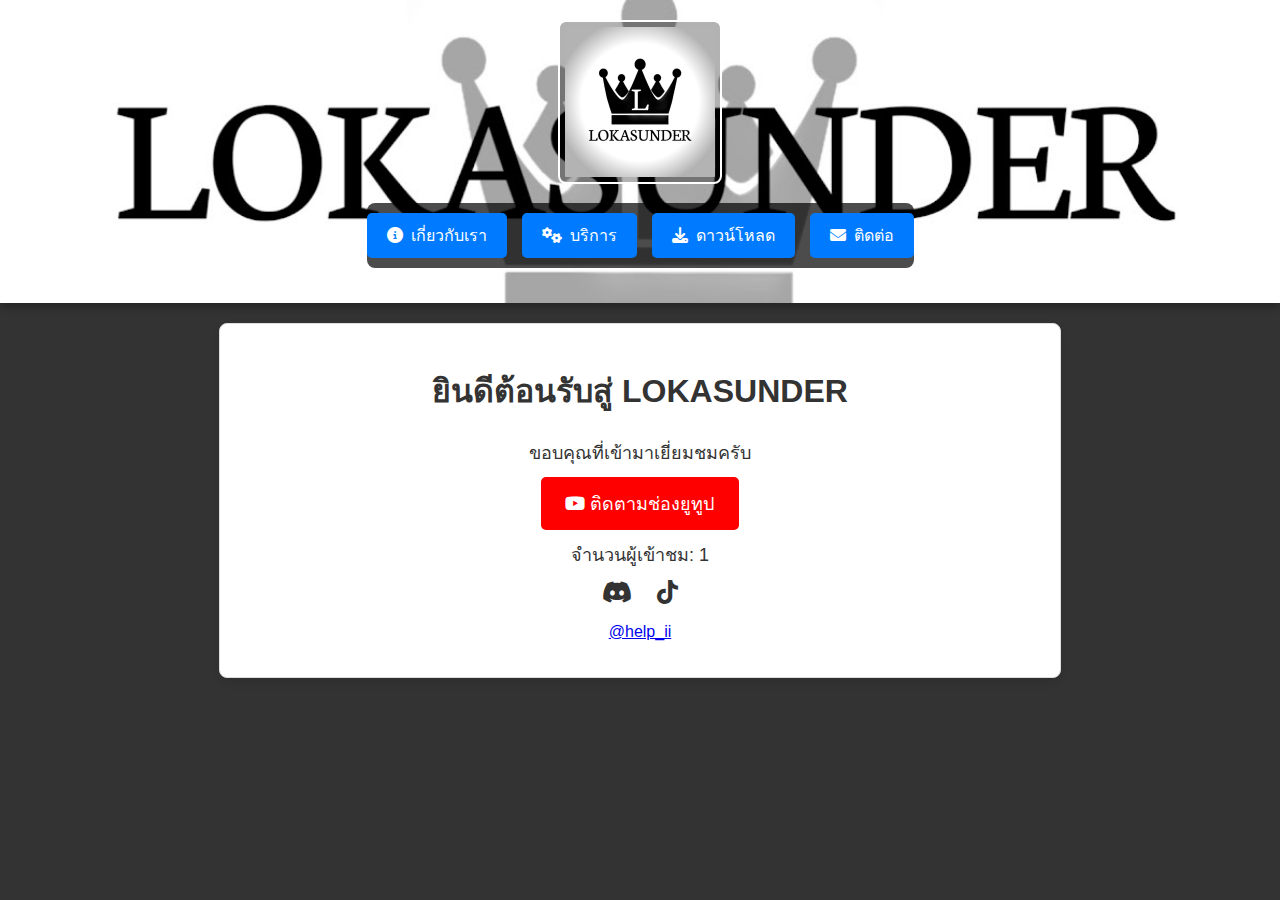
<file: index.html>
<!DOCTYPE html>
<html lang="th">
<head>
    <meta charset="UTF-8">
    <meta name="viewport" content="width=device-width, initial-scale=1.0">
    <title>LOKASUNDER - ดาวน์โหลดไฟล์ต่างๆ</title>
    <!-- Font Awesome CDN -->
    <link rel="stylesheet" href="https://cdnjs.cloudflare.com/ajax/libs/font-awesome/6.4.0/css/all.min.css">
    <style>
        body {
            font-family: Arial, sans-serif;
            margin: 0;
            padding: 0;
            text-align: center;
            color: #333;
            background-color: #333; /* สีพื้นหลังของเว็บไซต์ */
        }

        header {
            background-image: url('/image/แบนเนอร์.jpg'); /* ใช้ภาพแบนเนอร์เป็นพื้นหลัง */
            background-size: cover;
            background-position: center;
            color: white;
            padding: 20px 0;
            display: flex;
            flex-direction: column;
            align-items: center;
            position: relative;
            box-shadow: 0 4px 8px rgba(0, 0, 0, 0.3);
            background-color: rgba(0, 0, 0, 0.5); /* เพิ่มพื้นหลังสีดำโปร่งแสง */
        }

        .logo img {
            max-width: 150px;
            border-radius: 8px;
            border: 2px solid white;
            padding: 5px;
            background-color: rgba(0, 0, 0, 0.3); /* เพิ่มพื้นหลังสีดำใสให้กับโลโก้ */
        }

        .nav {
            display: flex;
            justify-content: center;
            gap: 15px;
            margin: 15px 0;
            z-index: 1;
            background-color: rgba(0, 0, 0, 0.7); /* เพิ่มพื้นหลังโปร่งแสงให้กับเมนูนำทาง */
            padding: 10px 0;
            border-radius: 8px;
        }

        .nav a {
            color: white;
            text-decoration: none;
            padding: 10px 20px;
            background-color: #007BFF;
            border-radius: 5px;
            font-size: 16px;
            transition: background-color 0.3s ease, transform 0.3s ease;
        }

        .nav a:hover {
            background-color: #0056b3;
            transform: scale(1.05);
        }

        .nav a i {
            margin-right: 8px;
        }

        main {
            padding: 20px;
            background-color: #ffffff; /* เปลี่ยนสีพื้นหลังของ main content */
            border: 1px solid #ddd;
            border-radius: 8px;
            margin: 20px auto;
            max-width: 800px;
            box-shadow: 0 4px 8px rgba(0, 0, 0, 0.1);
        }

        .youtube-button {
            display: inline-block;
            background-color: #FF0000;
            color: white;
            padding: 12px 24px;
            font-size: 18px;
            cursor: pointer;
            border-radius: 5px;
            text-decoration: none;
            transition: background-color 0.3s ease, transform 0.3s ease;
        }

        .youtube-button:hover {
            background-color: #cc0000;
            transform: scale(1.05);
        }

        .social-links a {
            color: #333;
            font-size: 24px;
            margin: 0 10px;
            transition: color 0.3s ease, transform 0.3s ease;
        }

        .social-links a:hover {
            color: #007BFF;
            transform: scale(1.1);
        }

        p {
            font-size: 18px;
            margin: 10px 0;
        }

        @media (max-width: 768px) {
            .nav {
                flex-direction: column;
                gap: 10px;
            }

            .nav a {
                padding: 10px;
                font-size: 14px;
            }

            .logo img {
                max-width: 120px;
            }

            main {
                padding: 15px;
                margin: 15px;
            }
        }
    </style>
</head>
<body>
    <header>
        <div class="logo">
            <img src="/image/โลโก้.jpg" alt="LOKASUNDER Logo">
        </div>
        <nav class="nav">
                <a href="about.html"><i class="fa-solid fa-info-circle"></i>เกี่ยวกับเรา</a>
                <a href="services.html"><i class="fa-solid fa-cogs"></i>บริการ</a>
                <a href="downloads.html"><i class="fa-solid fa-download"></i>ดาวน์โหลด</a>
                <a href="contact.html"><i class="fa-solid fa-envelope"></i>ติดต่อ</a>
        </nav>
    </header>
    <main>
        <h1>ยินดีต้อนรับสู่ LOKASUNDER</h1>
        <p>ขอบคุณที่เข้ามาเยี่ยมชมครับ</p>
        <a href="https://www.youtube.com/@lokasunder7327" class="youtube-button" target="_blank">
            <i class="fa-brands fa-youtube"></i> ติดตามช่องยูทูป
        </a>
        <p id="visitCount">จำนวนผู้เข้าชม: 0</p>
        <div class="social-links">
            <a href="https://discord.gg/zZb7gy97PU" target="_blank" title="เข้าร่วม Discord ของเรา"><i class="fa-brands fa-discord"></i></a>
            <a href="https://www.tiktok.com/@yourprofile" target="_blank" title="ติดตามเราบน TikTok"><i class="fa-brands fa-tiktok"></i></a>
        </div>
        <blockquote class="tiktok-embed" cite="https://www.tiktok.com/@help_ii" data-unique-id="help_ii" data-embed-type="creator" style="max-width: 780px; min-width: 288px;" > <section> <a target="_blank" href="https://www.tiktok.com/@help_ii?refer=creator_embed">@help_ii</a> </section> </blockquote> <script async src="https://www.tiktok.com/embed.js"></script>

    </main>
    <script>
        // Initial visit count
        let visitCount = localStorage.getItem('visitCount');
        if (!visitCount) {
            visitCount = 0;
        }
        visitCount++;
        localStorage.setItem('visitCount', visitCount);

        document.getElementById('visitCount').textContent = `จำนวนผู้เข้าชม: ${visitCount}`;
    </script>
    
</body>
</html>
</file>
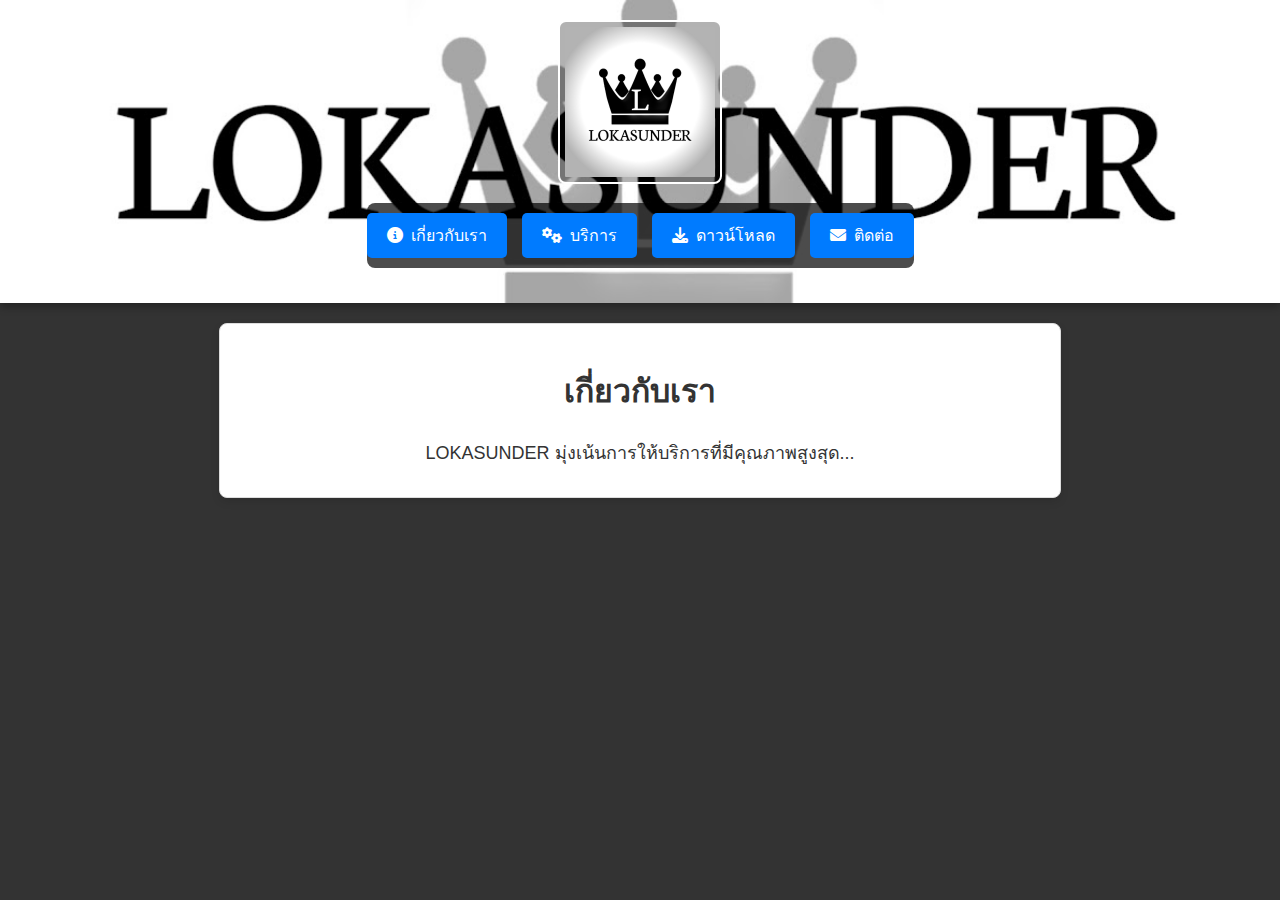
<file: about.html>
<!DOCTYPE html>
<html lang="th">
<head>
    <meta charset="UTF-8">
    <meta name="viewport" content="width=device-width, initial-scale=1.0">
    <title>LOKASUNDER - เกี่ยวกับเรา</title>
    <link rel="stylesheet" href="https://cdnjs.cloudflare.com/ajax/libs/font-awesome/6.4.0/css/all.min.css">
    <link rel="stylesheet" href="styles.css">
</head>
<body>
    <header>
        <div class="logo">
           <a href="index.html"><img src="/image/โลโก้.jpg" alt="LOKASUNDER Logo"></a> 
        </div>
        <nav class="nav">
            <a href="about.html"><i class="fa-solid fa-info-circle"></i>เกี่ยวกับเรา</a>
            <a href="services.html"><i class="fa-solid fa-cogs"></i>บริการ</a>
            <a href="downloads.html"><i class="fa-solid fa-download"></i>ดาวน์โหลด</a>
            <a href="contact.html"><i class="fa-solid fa-envelope"></i>ติดต่อ</a>
        </nav>
    </header>
    <main>
        <h1>เกี่ยวกับเรา</h1>
        <p>LOKASUNDER มุ่งเน้นการให้บริการที่มีคุณภาพสูงสุด...</p>
    </main>
</body>
</html>
</file>
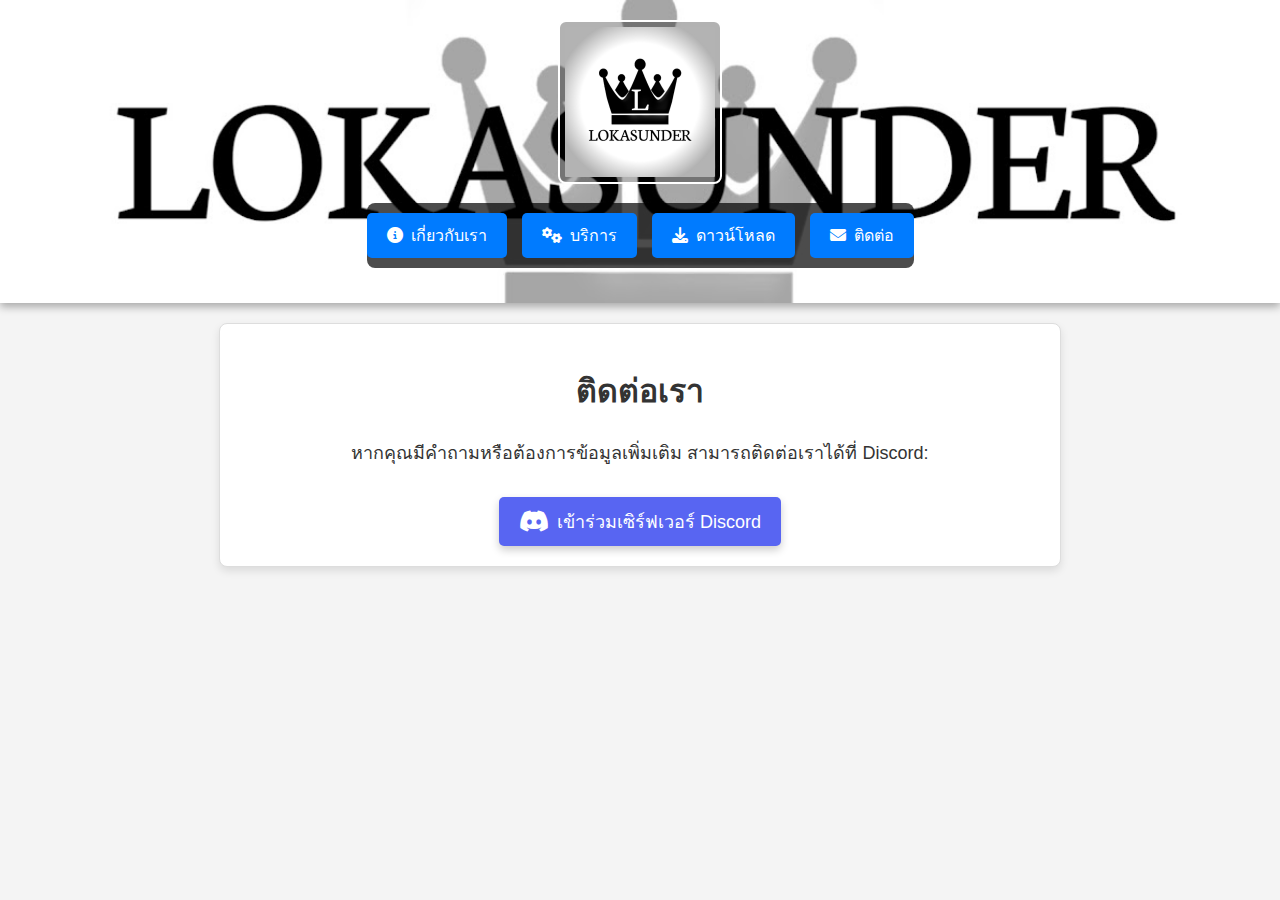
<file: contact.html>
<!DOCTYPE html>
<html lang="th">
<head>
    <meta charset="UTF-8">
    <meta name="viewport" content="width=device-width, initial-scale=1.0">
    <title>LOKASUNDER - ติดต่อเรา</title>
    <link rel="stylesheet" href="https://cdnjs.cloudflare.com/ajax/libs/font-awesome/6.4.0/css/all.min.css">
    <link rel="stylesheet" href="styles.css">
    <style>
        body {
            font-family: Arial, sans-serif;
            margin: 0;
            padding: 0;
            text-align: center;
            color: #333;
            background-color: #f4f4f4; /* Background color */
        }

        header {
            background-image: url('/image/แบนเนอร์.jpg'); /* Background image */
            background-size: cover;
            background-position: center;
            color: white;
            padding: 20px 0;
            display: flex;
            flex-direction: column;
            align-items: center;
            position: relative;
            box-shadow: 0 4px 8px rgba(0, 0, 0, 0.3);
            background-color: rgba(0, 0, 0, 0.5);
        }

        .logo img {
            max-width: 150px;
            border-radius: 8px;
            border: 2px solid white;
            padding: 5px;
            background-color: rgba(0, 0, 0, 0.3);
        }

        .nav {
            display: flex;
            justify-content: center;
            gap: 15px;
            margin: 15px 0;
            z-index: 1;
            background-color: rgba(0, 0, 0, 0.7);
            padding: 10px 0;
            border-radius: 8px;
        }

        .nav a {
            color: white;
            text-decoration: none;
            padding: 10px 20px;
            background-color: #007BFF;
            border-radius: 5px;
            font-size: 16px;
            transition: background-color 0.3s ease, transform 0.3s ease;
        }

        .nav a:hover {
            background-color: #0056b3;
            transform: scale(1.05);
        }

        .nav a i {
            margin-right: 8px;
        }

        main {
            padding: 20px;
            background-color: #ffffff;
            border: 1px solid #ddd;
            border-radius: 8px;
            margin: 20px auto;
            max-width: 800px;
            box-shadow: 0 4px 8px rgba(0, 0, 0, 0.1);
        }

        .contact-info {
            margin: 20px 0;
            font-size: 18px;
        }

        .discord-button {
            display: inline-flex;
            align-items: center;
            justify-content: center;
            background-color: #5865F2;
            color: white;
            padding: 10px 20px;
            border-radius: 5px;
            font-size: 18px;
            text-decoration: none;
            transition: background-color 0.3s ease, transform 0.3s ease;
            margin-top: 10px;
            box-shadow: 0 4px 8px rgba(0, 0, 0, 0.2);
        }

        .discord-button i {
            margin-right: 8px;
            font-size: 24px;
            transition: transform 0.3s ease;
        }

        .discord-button:hover {
            background-color: #4752c4;
            transform: scale(1.05);
        }

        .discord-button:hover i {
            transform: rotate(360deg);
        }
    </style>
</head>
<body>
    <header>
        <div class="logo">
            <a href="index.html"><img src="/image/โลโก้.jpg" alt="LOKASUNDER Logo"></a> 
        </div>
        <nav class="nav">
            <a href="about.html"><i class="fa-solid fa-info-circle"></i>เกี่ยวกับเรา</a>
            <a href="services.html"><i class="fa-solid fa-cogs"></i>บริการ</a>
            <a href="downloads.html"><i class="fa-solid fa-download"></i>ดาวน์โหลด</a>
            <a href="contact.html"><i class="fa-solid fa-envelope"></i>ติดต่อ</a>
        </nav>
    </header>
    <main>
        <h1>ติดต่อเรา</h1>
        <p class="contact-info">
            หากคุณมีคำถามหรือต้องการข้อมูลเพิ่มเติม สามารถติดต่อเราได้ที่ Discord:
        </p>
        <a href="https://discord.gg/zZb7gy97PU" class="discord-button" target="_blank">
            <i class="fab fa-discord"></i> เข้าร่วมเซิร์ฟเวอร์ Discord
        </a>
    </main>
</body>
</html>
</file>
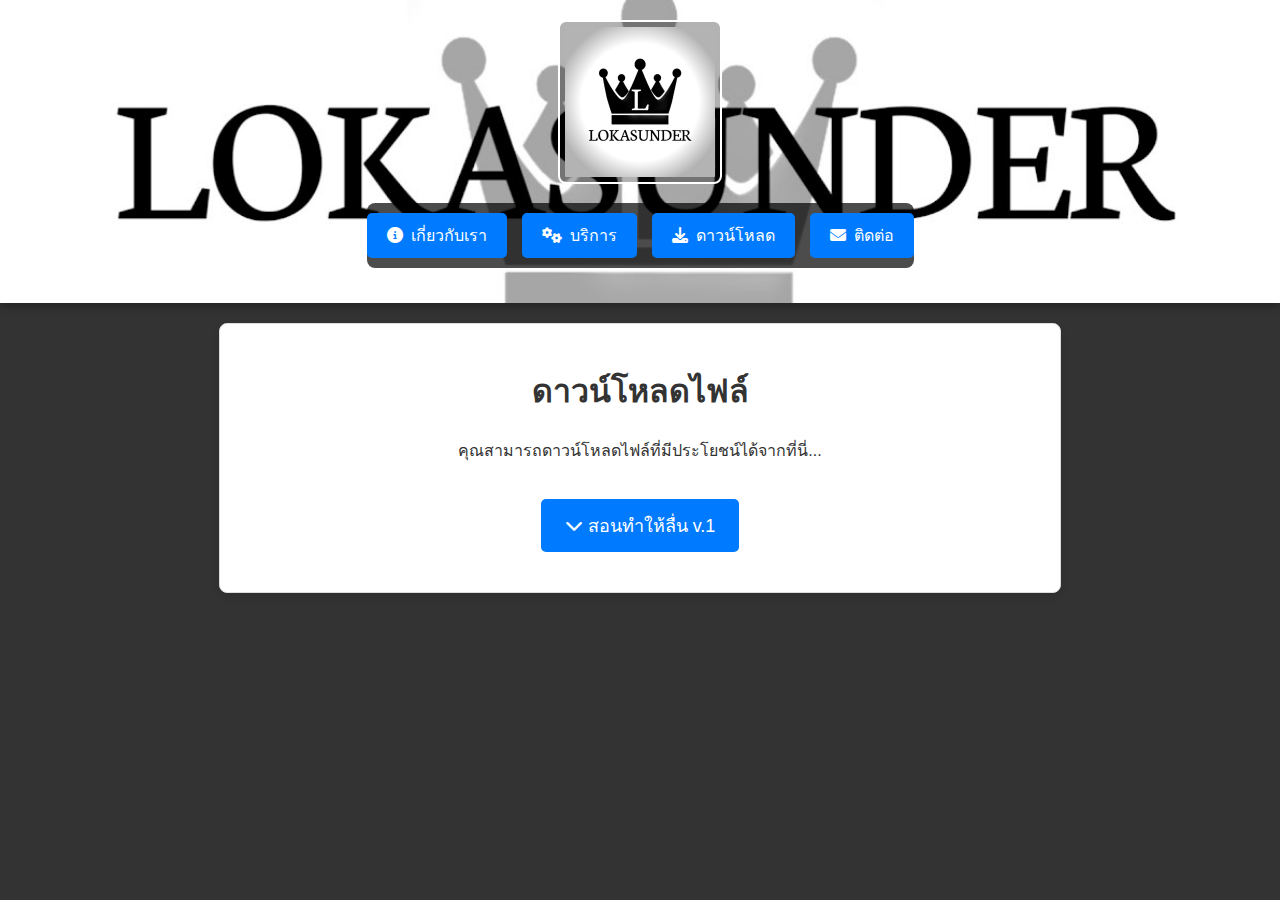
<file: downloads.html>
<!DOCTYPE html>
<html lang="th">
<head>
    <meta charset="UTF-8">
    <meta name="viewport" content="width=device-width, initial-scale=1.0">
    <title>LOKASUNDER - ดาวน์โหลดไฟล์</title>
    <link rel="stylesheet" href="https://cdnjs.cloudflare.com/ajax/libs/font-awesome/6.4.0/css/all.min.css">
    <style>
        body {
            font-family: Arial, sans-serif;
            margin: 0;
            padding: 0;
            text-align: center;
            color: #333;
            background-color: #333; /* สีพื้นหลังของเว็บไซต์ */
        }

        header {
            background-image: url('/image/แบนเนอร์.jpg'); /* ใช้ภาพแบนเนอร์เป็นพื้นหลัง */
            background-size: cover;
            background-position: center;
            color: white;
            padding: 20px 0;
            display: flex;
            flex-direction: column;
            align-items: center;
            position: relative;
            box-shadow: 0 4px 8px rgba(0, 0, 0, 0.3);
            background-color: rgba(0, 0, 0, 0.5); /* เพิ่มพื้นหลังสีดำโปร่งแสง */
        }

        .logo img {
            max-width: 150px;
            border-radius: 8px;
            border: 2px solid white;
            padding: 5px;
            background-color: rgba(0, 0, 0, 0.3); /* เพิ่มพื้นหลังสีดำใสให้กับโลโก้ */
        }

        .nav {
            display: flex;
            justify-content: center;
            gap: 15px;
            margin: 15px 0;
            z-index: 1;
            background-color: rgba(0, 0, 0, 0.7); /* เพิ่มพื้นหลังโปร่งแสงให้กับเมนูนำทาง */
            padding: 10px 0;
            border-radius: 8px;
        }

        .nav a {
            color: white;
            text-decoration: none;
            padding: 10px 20px;
            background-color: #007BFF;
            border-radius: 5px;
            font-size: 16px;
            transition: background-color 0.3s ease, transform 0.3s ease;
        }

        .nav a:hover {
            background-color: #0056b3;
            transform: scale(1.05);
        }

        .nav a i {
            margin-right: 8px;
        }

        main {
            padding: 20px;
            background-color: #ffffff;
            border: 1px solid #ddd;
            border-radius: 8px;
            margin: 20px auto;
            max-width: 800px;
            box-shadow: 0 4px 8px rgba(0, 0, 0, 0.1);
        }

        .download-section {
            background-color: #f9f9f9;
            padding: 20px;
            border: 1px solid #ddd;
            border-radius: 8px;
            margin: 20px 0;
        }

        .downloads {
            display: flex;
            flex-direction: column;
            gap: 15px;
            align-items: center;
        }

        .download-button {
            display: inline-block;
            background-color: #28a745;
            color: white;
            padding: 12px 24px;
            font-size: 18px;
            cursor: pointer;
            border-radius: 5px;
            text-decoration: none;
            transition: background-color 0.3s ease, transform 0.3s ease;
            display: flex;
            align-items: center;
            gap: 10px;
            max-width: 400px;
        }

        .download-button img {
            width: 40px;
            height: 40px;
            object-fit: cover; /* ทำให้รูปภาพไม่บิดเบือน */
            border-radius: 5px;
        }

        .download-button:hover {
            background-color: #218838;
            transform: scale(1.05);
        }

        .toggle-button {
            background-color: #007BFF;
            color: white;
            padding: 12px 24px;
            font-size: 18px;
            cursor: pointer;
            border: none;
            border-radius: 5px;
            text-decoration: none;
            transition: background-color 0.3s ease, transform 0.3s ease;
            margin: 20px 0;
        }

        .toggle-button:hover {
            background-color: #0056b3;
            transform: scale(1.05);
        }

        .hidden {
            display: none;
        }

        @media (max-width: 768px) {
            .nav {
                flex-direction: column;
                gap: 10px;
            }

            .nav a {
                padding: 10px;
                font-size: 14px;
            }

            .logo img {
                max-width: 120px;
            }

            main {
                padding: 15px;
                margin: 15px;
            }
        }
    </style>
</head>
<body>
    <header>
        <div class="logo">
            <a href="index.html"><img src="/image/โลโก้.jpg" alt="LOKASUNDER Logo"></a> 
        </div>
        <nav class="nav">
            <a href="about.html"><i class="fa-solid fa-info-circle"></i>เกี่ยวกับเรา</a>
            <a href="services.html"><i class="fa-solid fa-cogs"></i>บริการ</a>
            <a href="downloads.html"><i class="fa-solid fa-download"></i>ดาวน์โหลด</a>
            <a href="contact.html"><i class="fa-solid fa-envelope"></i>ติดต่อ</a>
        </nav>
    </header>
    <main>
        <h1>ดาวน์โหลดไฟล์</h1>
        <p>คุณสามารถดาวน์โหลดไฟล์ที่มีประโยชน์ได้จากที่นี่...</p>

        <button class="toggle-button" onclick="toggleDownloads()">
            <i class="fa-solid fa-chevron-down"></i> สอนทำให้ลื่น v.1
        </button>

        <div id="downloadSection" class="download-section hidden">
            <p>เลือกไฟล์ที่ต้องการดาวน์โหลดด้านล่าง:</p>

            <div class="downloads">
                <a href="https://drive.google.com/file/d/15sxOpCKYo5QoTW4BoVGMjEElvjAdIHIe/view" class="download-button">
                    <img src="/image/BlueStacks-5.webp" alt="File 1">
                    <span><i class="fa-solid fa-download"></i> BlueStacks-5</span>
                </a>
                <a href="https://drive.google.com/file/d/1IlpCoPTKv0Ae71H55k67wURpKPCKLeyj/view" class="download-button">
                    <img src="/image/logo.png" alt="File 2">
                    <span><i class="fa-solid fa-download"></i> ตัวรูท BlueStacks</span>
                </a>
                <a href="https://drive.google.com/file/d/1X_8evziygUSIf2MQUYYkX4-MZco9_qmY/view" class="download-button">
                    <img src="/image/unnamed.webp" alt="File 3">
                    <span><i class="fa-solid fa-download"></i> FREE FIRE X86</span>
                </a>
            </div>
        </div>
    </main>
    <script>
        function toggleDownloads() {
            var section = document.getElementById('downloadSection');
            if (section.classList.contains('hidden')) {
                section.classList.remove('hidden');
                document.querySelector('.toggle-button i').classList.replace('fa-chevron-down', 'fa-chevron-up');
            } else {
                section.classList.add('hidden');
                document.querySelector('.toggle-button i').classList.replace('fa-chevron-up', 'fa-chevron-down');
            }
        }
    </script>
</body>
</html>
</file>
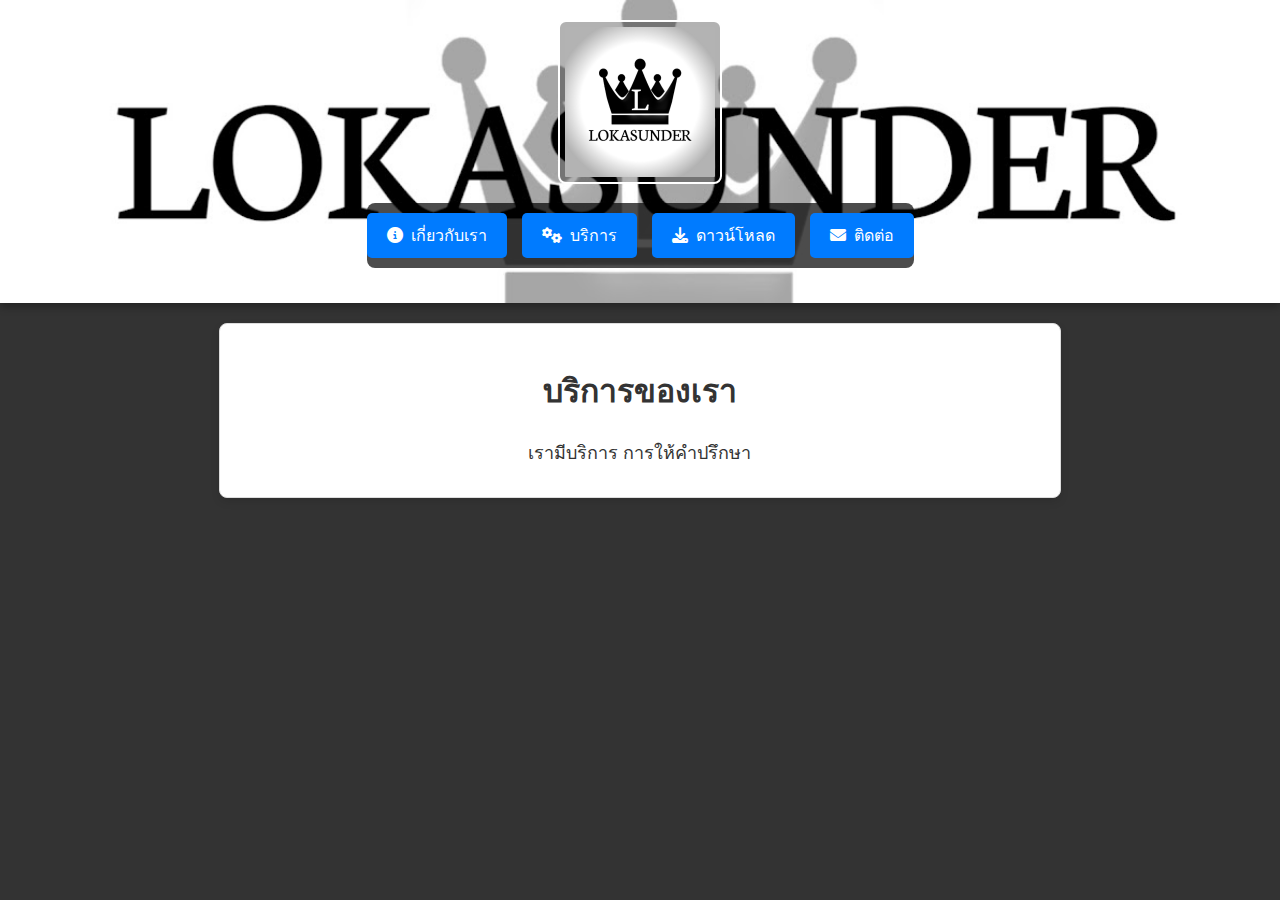
<file: services.html>
<!DOCTYPE html>
<html lang="th">
<head>
    <meta charset="UTF-8">
    <meta name="viewport" content="width=device-width, initial-scale=1.0">
    <title>LOKASUNDER - บริการของเรา</title>
    <link rel="stylesheet" href="https://cdnjs.cloudflare.com/ajax/libs/font-awesome/6.4.0/css/all.min.css">
    <link rel="stylesheet" href="styles.css">
</head>
<body>
    <header>
        <div class="logo">
            <a href="index.html"><img src="/image/โลโก้.jpg" alt="LOKASUNDER Logo"></a> 
        </div>
        <nav class="nav">
            <a href="about.html"><i class="fa-solid fa-info-circle"></i>เกี่ยวกับเรา</a>
            <a href="services.html"><i class="fa-solid fa-cogs"></i>บริการ</a>
            <a href="downloads.html"><i class="fa-solid fa-download"></i>ดาวน์โหลด</a>
            <a href="contact.html"><i class="fa-solid fa-envelope"></i>ติดต่อ</a>
        </nav>
    </header>
    <main>
        <h1>บริการของเรา</h1>
        <p>เรามีบริการ การให้คำปรึกษา </p>
    </main>
</body>
</html>
</file>
<file: styles.css>
body {
    font-family: Arial, sans-serif;
    margin: 0;
    padding: 0;
    text-align: center;
    color: #333;
    background-color: #333; /* สีพื้นหลังของเว็บไซต์ */
}

header {
    background-image: url('/image/แบนเนอร์.jpg'); /* ใช้ภาพแบนเนอร์เป็นพื้นหลัง */
    background-size: cover;
    background-position: center;
    color: white;
    padding: 20px 0;
    display: flex;
    flex-direction: column;
    align-items: center;
    position: relative;
    box-shadow: 0 4px 8px rgba(0, 0, 0, 0.3);
    background-color: rgba(0, 0, 0, 0.5); /* เพิ่มพื้นหลังสีดำโปร่งแสง */
}

.logo img {
    max-width: 150px;
    border-radius: 8px;
    border: 2px solid white;
    padding: 5px;
    background-color: rgba(0, 0, 0, 0.3); /* เพิ่มพื้นหลังสีดำใสให้กับโลโก้ */
}

.nav {
    display: flex;
    justify-content: center;
    gap: 15px;
    margin: 15px 0;
    z-index: 1;
    background-color: rgba(0, 0, 0, 0.7); /* เพิ่มพื้นหลังโปร่งแสงให้กับเมนูนำทาง */
    padding: 10px 0;
    border-radius: 8px;
}

.nav a {
    color: white;
    text-decoration: none;
    padding: 10px 20px;
    background-color: #007BFF;
    border-radius: 5px;
    font-size: 16px;
    transition: background-color 0.3s ease, transform 0.3s ease;
}

.nav a:hover {
    background-color: #0056b3;
    transform: scale(1.05);
}

.nav a i {
    margin-right: 8px;
}

main {
    padding: 20px;
    background-color: #ffffff; /* เปลี่ยนสีพื้นหลังของ main content */
    border: 1px solid #ddd;
    border-radius: 8px;
    margin: 20px auto;
    max-width: 800px;
    box-shadow: 0 4px 8px rgba(0, 0, 0, 0.1);
}

.youtube-button {
    display: inline-block;
    background-color: #FF0000;
    color: white;
    padding: 12px 24px;
    font-size: 18px;
    cursor: pointer;
    border-radius: 5px;
    text-decoration: none;
    transition: background-color 0.3s ease, transform 0.3s ease;
}

.youtube-button:hover {
    background-color: #cc0000;
    transform: scale(1.05);
}

.social-links a {
    color: #333;
    font-size: 24px;
    margin: 0 10px;
    transition: color 0.3s ease, transform 0.3s ease;
}

.social-links a:hover {
    color: #007BFF;
    transform: scale(1.1);
}

p {
    font-size: 18px;
    margin: 10px 0;
}

@media (max-width: 768px) {
    .nav {
        flex-direction: column;
        gap: 10px;
    }

    .nav a {
        padding: 10px;
        font-size: 14px;
    }

    .logo img {
        max-width: 120px;
    }

    main {
        padding: 15px;
        margin: 15px;
    }
}
</file>
